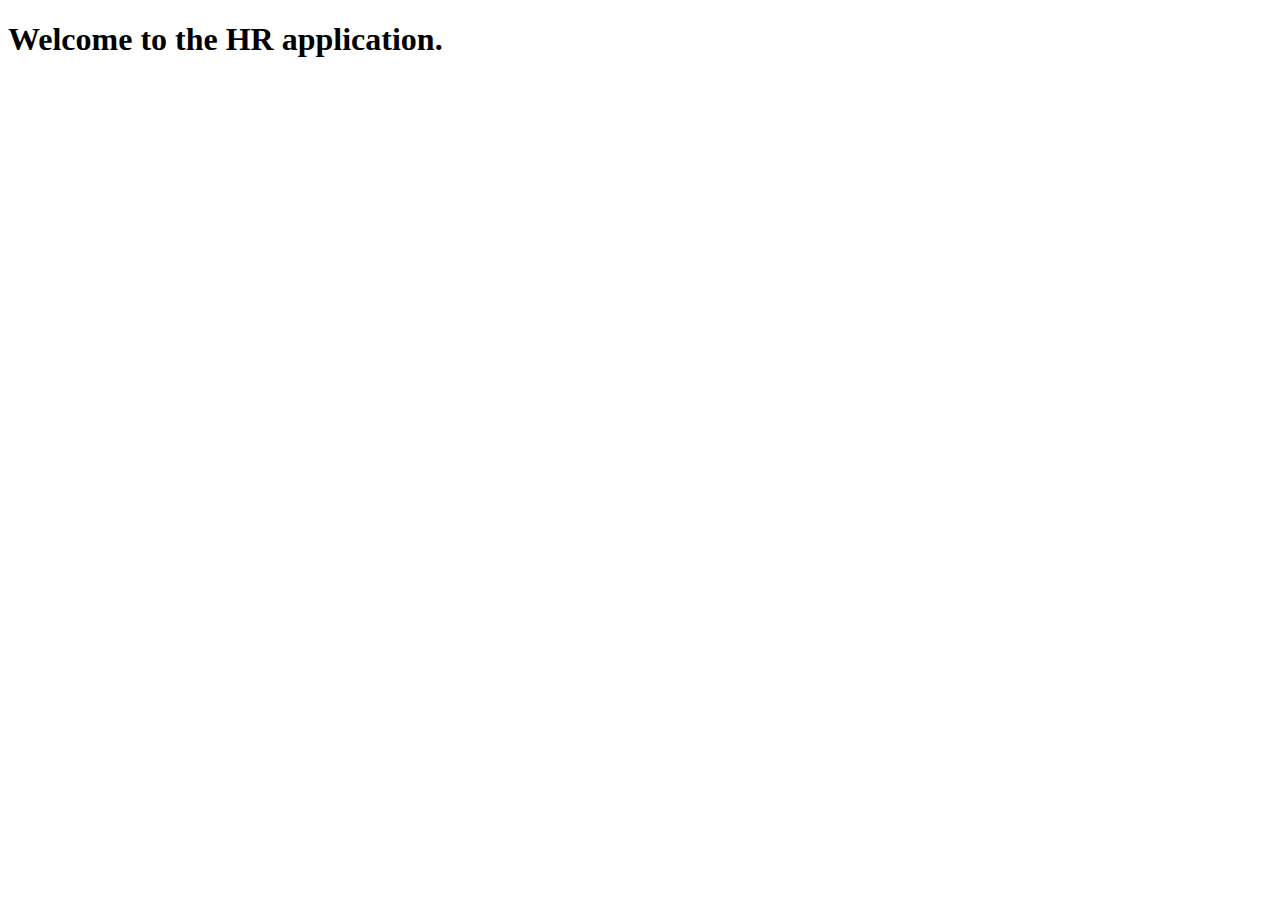
<file: src/main/resources/templates/index.html>
<!DOCTYPE html>
<html lang="en", xmlns:th="http://www.thymeleaf.org">
<head>
    <meta charset="UTF-8">
    <title>HR application</title>
</head>
<body>
<h1> Welcome to the HR application. </h1>

</body>
</html>
</file>
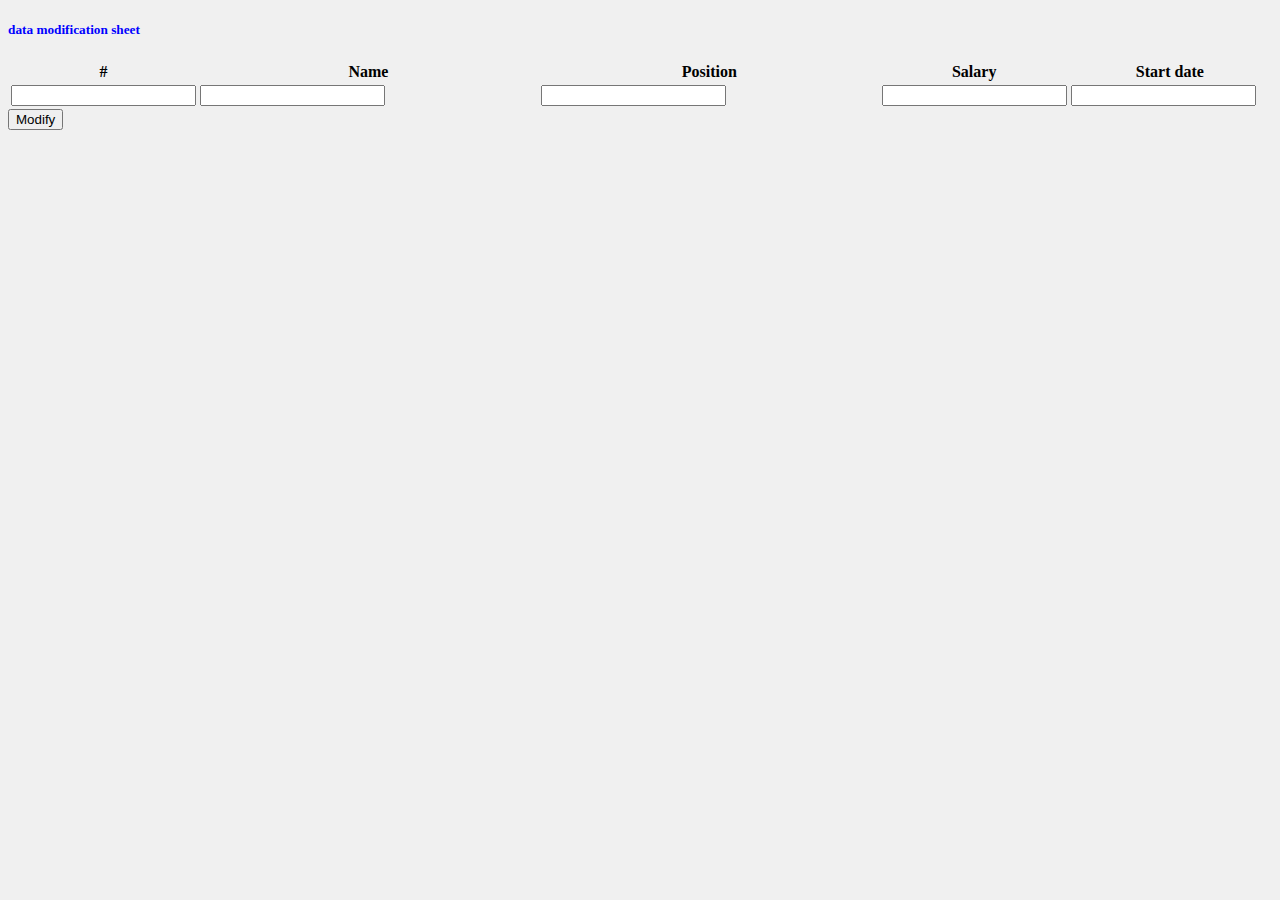
<file: src/main/resources/templates/modify.html>
<!DOCTYPE html>
<html lang="en" xmlns:th="http://www.w3.org/1999/xhtml">
<head>
    <meta charset="UTF-8">

    <!-- bootstrap added -->
    <meta name="viewport" content="width=device-width, initial-scale=1.0">
    <link href="https://cdn.jsdelivr.net/npm/bootstrap@5.2.0-beta1/dist/css/bootstrap.min.css" rel="stylesheet"
          integrity="sha384-0evHe/X+R7YkIZDRvuzKMRqM+OrBnVFBL6DOitfPri4tjfHxaWutUpFmBp4vmVor" crossorigin="anonymous">


    <title> Employee modification</title>
</head>
<body style="background-color:#f0f0f0;">

<form method="post" action="" th:object="${employee}">
<h5 style="color:blue" ><span th:text="${employee.name}" ></span> data modification sheet </h5>

<table class="table table-striped table-bordered table-sm table-hover">
    <thead>
    <tr>
        <th>#</th>
        <th>Name</th>
        <th>Position</th>
        <th>Salary</th>
        <th>Start date</th>
    </tr>
    </thead>

    <tr>
        <td width="4%"><input readonly=true class="form-control blue" th:field="*{id}" th:value="${employee.id}"></td>
        <td><input class="form-control blue" th:field="*{name}" th:value="${employee.name}"></td>
        <td><input class="form-control blue" th:field="*{position}" th:value="${employee.position}"></td>
        <td width="12%"><input class="form-control blue" th:field="*{salary}" th:value="${employee.salary}"></td>
        <td width="16%"><input class="form-control blue" th:type="datetime-local" th:field="*{startDateAtTheCompany}" th:value="${employee.startDateAtTheCompany}" ></td>
    </tr>
   <!-- th:type="datetime-local"
     <tr>
    <td><input type="submit" value="Modify"/></td>
    </tr>
    id="datetime_input"
<span id="startDate_from" th:text="${startDate}"></span>
    -->
</table>

<div class="container">

    <div class="row">
        <div class="col-2"></div>
        <div class="col-4">

            <input type="submit" value="Modify" onsubmit="hack();"/>
        </div>
    </div>
</div>
</form>

<script type="text/javascript">
    //document.getElementById('datetime_input').value=document.getElementById('startDate_from').innerHTML;
    function hack()
    {
      alert('ok');
    }
</script>

</body>
</html>
</file>
